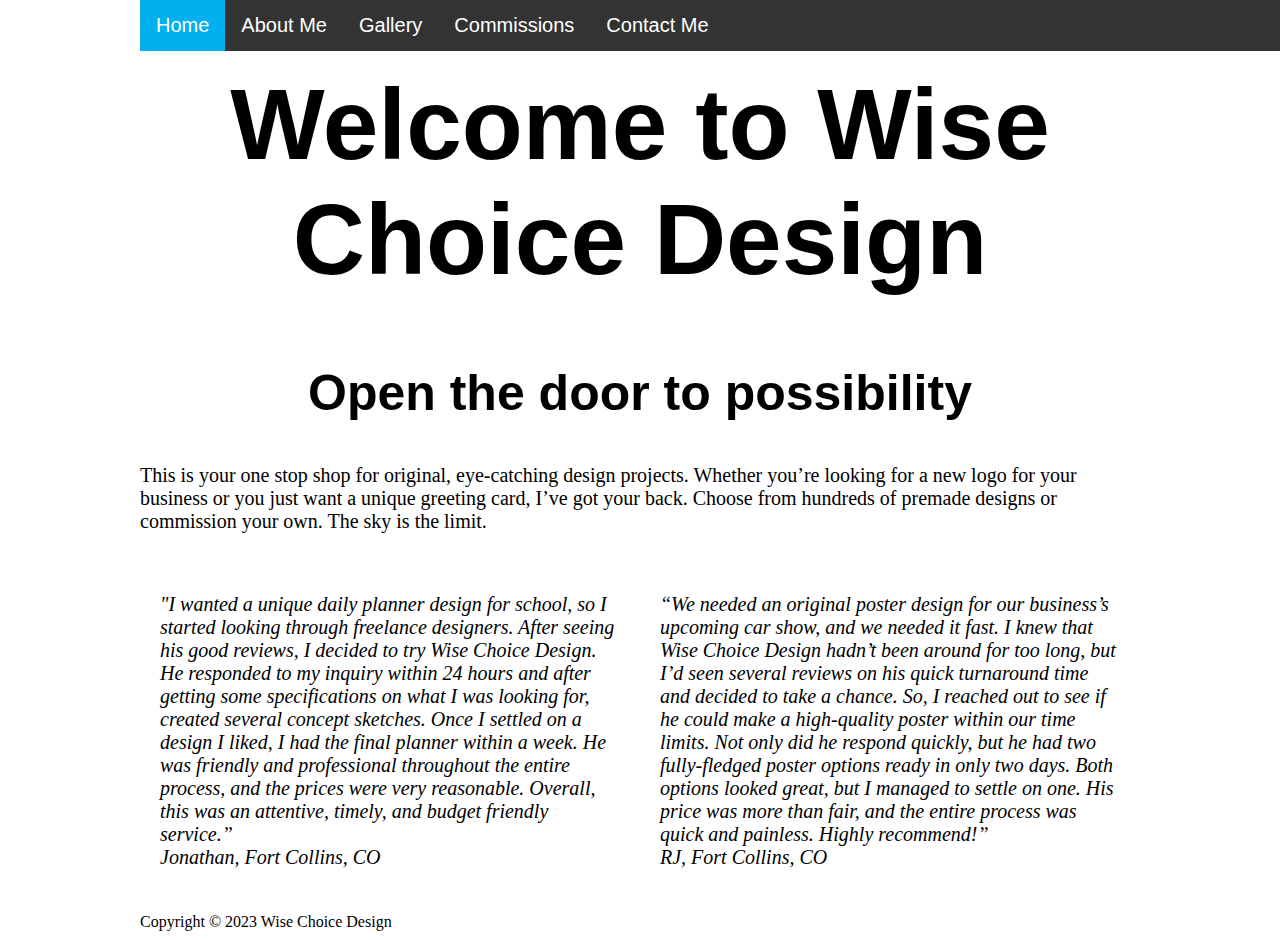
<file: index.html>
<!DOCTYPE html>
<html>
    <head>
        <title>Wise Choice Design Home</title>
        <link rel="stylesheet" href="styles.css">
    </head>
<body>
    <nav>
        <ul>
            <li><a class="active" href="index.html">Home</a></li>
            <li><a href="aboutme.html">About Me</a></li>
            <li><a href="#">Gallery</a></li>
            <li><a href="#">Commissions</a></li>
            <li><a href="#">Contact Me</a></li>
        </ul>
        </nav>
    <h1>Welcome to Wise Choice Design</h1>
    <h2>Open the door to possibility</h2>
    <p>This is your one stop shop for original, eye-catching design projects. Whether you’re looking for a new logo for your business or you just want a unique greeting card, I’ve got your back. Choose from hundreds of premade designs or commission your own. The sky is the limit.</p>
    <div class="reviews">
        <div class="review1">
            <p><em>"I wanted a unique daily planner design for school, so I started looking through freelance designers. After seeing his good reviews, I decided to try Wise Choice Design. He responded to my inquiry within 24 hours and after getting some specifications on what I was looking for, created several concept sketches. Once I settled on a design I liked, I had the final planner within a week. He was friendly and professional throughout the entire process, and the prices were very reasonable. Overall, this was an attentive, timely, and budget friendly service.”<br>Jonathan, Fort Collins, CO</em></p>
        </div>
        <div class="review2">
            <p><em>“We needed an original poster design for our business’s upcoming car show, and we needed it fast. I knew that Wise Choice Design hadn’t been around for too long, but I’d seen several reviews on his quick turnaround time and decided to take a chance. So, I reached out to see if he could make a high-quality poster within our time limits. Not only did he respond quickly, but he had two fully-fledged poster options ready in only two days. Both options looked great, but I managed to settle on one. His price was more than fair, and the entire process was quick and painless. Highly recommend!”<br>RJ, Fort Collins, CO</em></p>
        </div>
    </div>
</body>
    <foot>
        Copyright © 2023 Wise Choice Design
    </foot>
</html>
</file>
<file: styles.css>
h1{
    font-family: century gothic, calibri, sans-serif;
    font-size: 100px;
    text-align: center;
}

h2{
    font-family: century gothic, calibri, sans-serif;
    font-size: 50px;
    text-align: center;
}

.reviews{
    display: grid;
    grid-template-columns: 500px 500px;
}

.review1{
    grid-column-start: 1;
    grid-column-end: 2;
    grid-row-start: 1;
    padding: 20px;
}

.review2{
    grid-column-start: 2;
    grid-column-end: 3;
    grid-row-start: 1;
    padding: 20px;
}

body{
    font-size: 20px;
    font-family: goudy old style, times new roman, serif;
    width: 1000px;
    margin-left: auto;
    margin-right: auto;
}

nav{
    font-family: century gothic, calibri, sans-serif;
}

ul{
    list-style-type: none;
    margin: 0;
    padding: 0;
    overflow: hidden;
    background-color: #333;
    position: fixed;
    top: 0;
    width: 100%;
}

li{
    float: left;
}

li a{
    display: block;
    color: white;
    text-align: center;
    padding: 14px 16px;
    text-decoration: none;
}

li a:hover:not(.active) {
    background-color:#111;
}

.active {
    background-color: #00B0EF;
}

foot{
    font-family: goudy old style, times new roman, serif;
    font-size: 16px;
}
</file>
